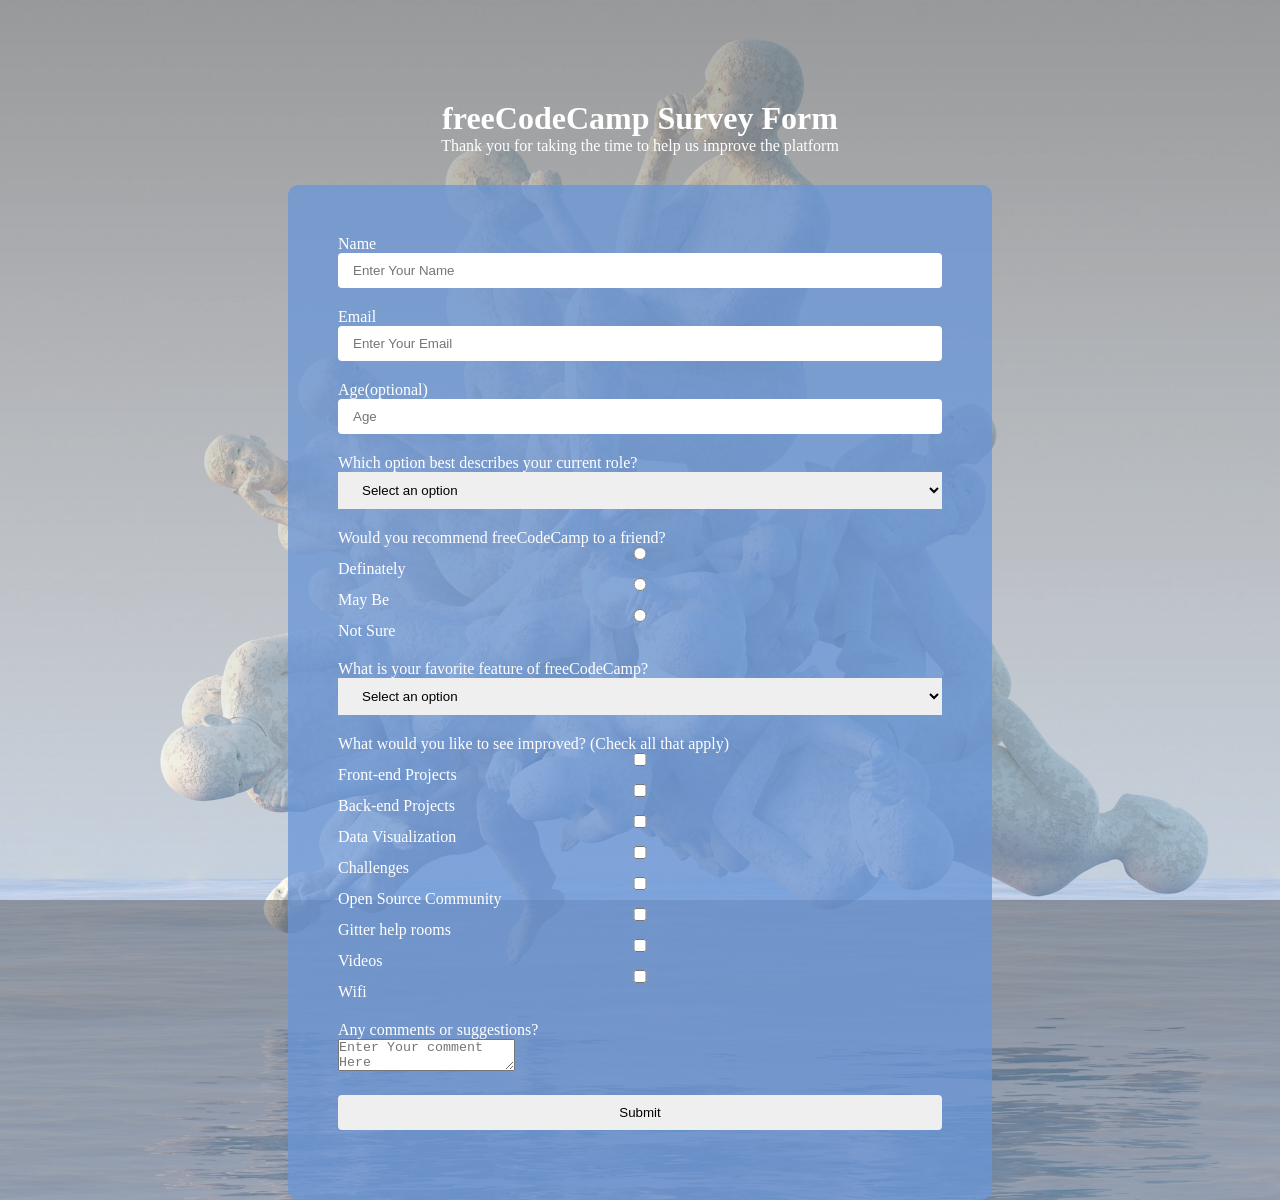
<file: index.html>
<!DOCTYPE html>
<html lang="en">

<head>
    <meta charset="UTF-8">
    <meta http-equiv="X-UA-Compatible" content="IE=edge">
    <meta name="viewport" content="width=device-width, initial-scale=1.0">
    <title>Survey Form</title>
    <link rel="stylesheet" href="css/style.css">
</head>

<body>
    <div class="container">
        <div class="header-text">
            <h1>freeCodeCamp Survey Form</h1>
            <p>Thank you for taking the time to help us improve the platform</p>
        </div>
        <form action="" class="form">
            <div class="mb">
                <label for="name">Name</label>
                <input type="text" id="name" placeholder="Enter Your Name">
            </div>
            <div class="mb">
                <label for="email">Email</label>
                <input type="email" id="email" placeholder="Enter Your Email">
            </div>
            <div class="mb">
                <label for="">Age(optional)</label>
                <input type="number" placeholder="Age">
            </div>
            <div class="mb">
                <label for="">Which option best describes your current role?</label>
                <select name="" id="">
                    <option value="">Select an option</option>
                    <option value="">Student</option>
                    <option value="">Full Time Job</option>
                    <option value="">Full time leaner</option>
                    <option value="">Prefer Not To Say</option>
                    <option value="">Other</option>
                </select>
            </div>
            <div class="mb">
                <label for="">Would you recommend freeCodeCamp to a friend?</label>
                <input type="radio" name="recommend" id=""><label for="">Definately</label>
                <input type="radio" name="recommend" id=""><label for="">May Be</label>
                <input type="radio" name="recommend" id=""><label for="">Not Sure</label>
            </div>
            <div class="mb">
                <label for="">What is your favorite feature of freeCodeCamp?</label>
                <select name="" id="">
                    <option value="">Select an option</option>
                    <option value="">Student</option>
                    <option value="">Challenge</option>
                    <option value="">Projects</option>
                    <option value="">Community</option>
                    <option value="">Open Sour</option>
                </select>
            </div>
            <div class="mb">
                <label for="">What would you like to see improved? (Check all that apply)</label>
                <input type="checkbox"><label for="">Front-end Projects</label>
                <input type="checkbox"><label for="">Back-end Projects</label>
                <input type="checkbox"><label for="">Data Visualization</label>
                <input type="checkbox"><label for="">Challenges</label>
                <input type="checkbox"><label for="">Open Source Community</label>
                <input type="checkbox"><label for="">Gitter help rooms</label>
                <input type="checkbox"><label for="">Videos</label>
                <input type="checkbox"><label for="">Wifi</label>
            </div>
            <div class="mb">
                <label for="address">Any comments or suggestions?</label>
                <textarea name="" placeholder="Enter Your comment Here" id="address"></textarea>
            </div>
            <div class="mb">
                <input type="submit" value="Submit">
            </div>
        </form>
    </div>

</body>

</html>
</file>
<file: css/style.css>
* {
    padding: 0;
    margin: 0;
    color: #fff;
    box-sizing: border-box;
}

body {
    width: 100%;
    min-height: 100vh;
    background: linear-gradient(180deg, rgba(128, 128, 128, 0.651), rgba(255, 255, 255, 0.363)), url("../img/amadaranth-7Wcwc8tru2U-unsplash.jpg");
    background-position: 50% 30%;
    background-size: cover;
}

.container {
    width: 55%;
    height: 100vh;
    /* background: orange; */
    margin: auto;
    /* text-align: center; */
    padding-top: 70px;
}

.header-text {
    text-align: center;
    padding: 30px;
}

.form {
    background: rgba(106, 150, 216, 0.76);
    border-radius: 10px;
    padding: 50px;

}

label,
input {
    display: block;
    width: 100%;
}

.mb {
    margin-bottom: 20px;
}

input {
    padding: 10px 15px;
    outline-color: skyblue;
    border-radius: 4px;
    border: none;
    color: #000;
}

select {
    width: 100%;
    color: #000;
    padding: 10px 20px;
    border: none;
    outline: skyblue;
}

option {
    color: #222;
    padding: 10px;
    border-bottom: 1px solid #ddd;
    background: skyblue;
}
</file>
